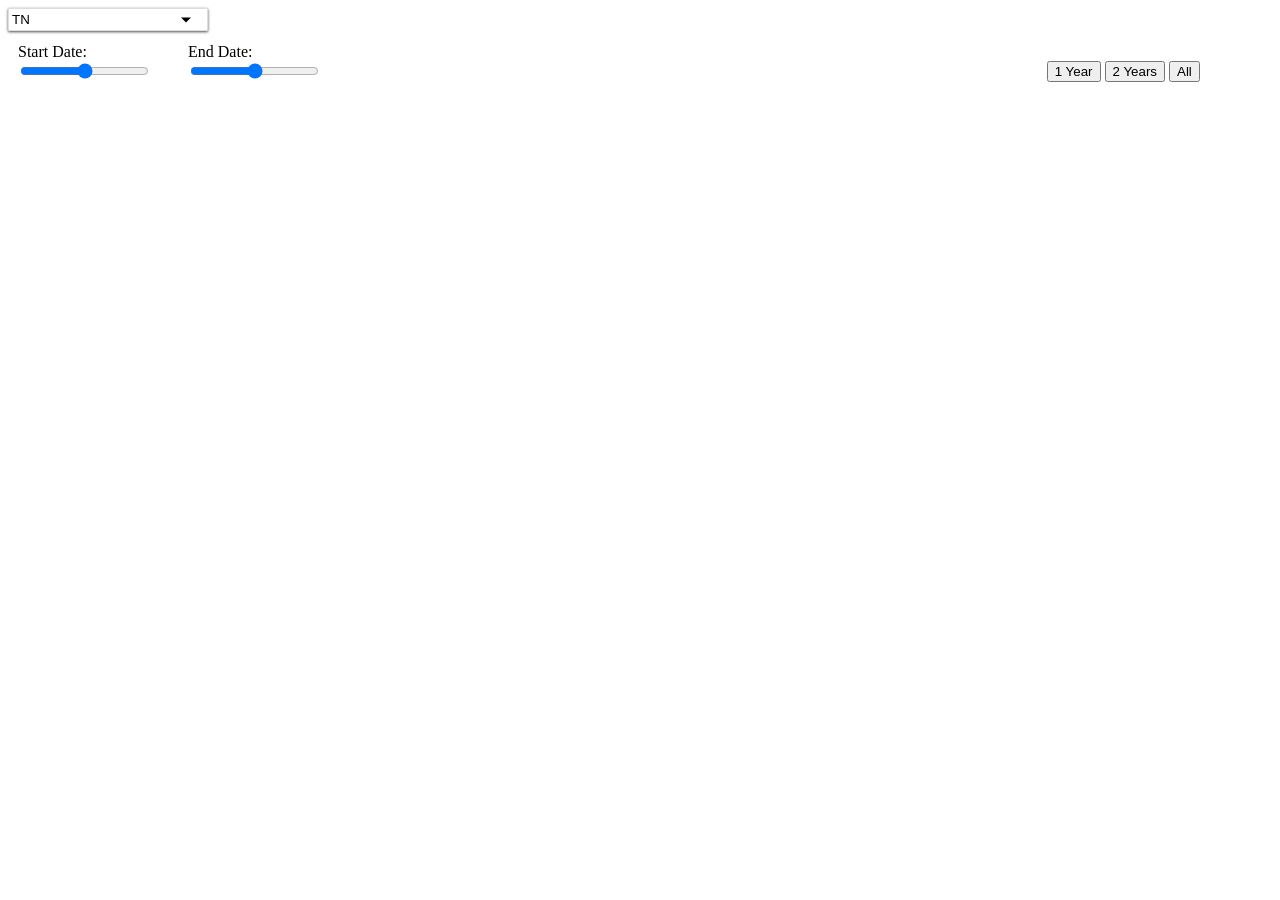
<file: Scatterplotsoil/index.html>
<!DOCTYPE html>
<html>
<head>
    <title>Soil Data Scatter Plot</title>
    <script src="https://d3js.org/d3.v6.min.js"></script>
    <style>
        select{width: 200px;
     padding: 3px;
     margin-bottom: 2px;
     border: 1px solid #ddd;
     border-radius: 1px;
     background-color: #fff;
     box-shadow: 0 1px 3px rgba(0, 0, 0, 0.7);
     cursor: pointer;
     outline: none;
     transition: all 0.3s ease;

        }
        /* Hover effect */
select:hover {
    border-color: #888;
}

/* Focus effect */
select:focus {
    box-shadow: 0 0 8px rgba(33, 150, 243, 0.5);
    border-color: #2196F3;
}

/* Option styling */
select option {
    padding: 5px;
    background: #f9f9f9;
    border-bottom: 1px solid #eee;
}

/* Changing the arrow indicator of the dropdown */
select {
    -webkit-appearance: none;
    -moz-appearance: none;
    appearance: none;
    background-image: url('data:image/svg+xml;utf8,<svg fill="black" height="24" viewBox="0 0 24 24" width="24" xmlns="http://www.w3.org/2000/svg"><path d="M7 10l5 5 5-5z"/></svg>');
    background-repeat: no-repeat;
    background-position-x: 95%;
    background-position-y: 50%;
}

/* Responsive design for smaller screens */
@media (max-width: 600px) {
    select {
        width: 100%;
    }
}

#range_container {
    display: flex;           /* Enable Flexbox */
    align-items: center;     /* Align items vertically in the center */
    justify-content: space-between; /* Space out the child elements */
    margin: 10px;
}

#range-selector {
    display: flex;
    flex: 0;
}
#range-selector div {
    margin-right: 10px; /* Add margin between slider elements */
    width: 160px;
}

#range-buttons {
    margin-right: 5%;
}
    

     </style>
</head>
<body>
    <select id="parameter-select">
        <option value="TN">TN</option>
        <option value="TP">TP</option>
        <option value="m3.P">m3.P</option>
        <option value="m3.Fe">Fe</option>
        <option value="m3.Al">Al</option>
        <option value="wEX.P">wEX.P</option>
        <option value="wEX.NH3">NH3</option>
        <option value="wEX.NOx">NOx</option>
        <option value="pH">pH</option>
        <option value="EC">EC</option>
        <option value="SPSC">SPSC</option>
    </select>

    <div id="scatter-plot"></div>

    <div id="range_container">
    <div id="range-selector">
        <div>
            <label for="start-date-slider">Start Date:</label>
            <input type="range" id="start-date-slider">
            <p id="start-date-label"></p>
        </div>
        <div>
            <label for="end-date-slider">End Date:</label>
            <input type="range" id="end-date-slider">
            <p id="end-date-label"></p>
        </div>

    </div>

    
    <div id="range-buttons">
    <button id="btn-1y">1 Year</button>
    <button id="btn-2y">2 Years</button>
    <button id="btn-all">All</button>
    </div>

</div>
    
    <script src="script.js"></script>
</body>
</html>
</file>
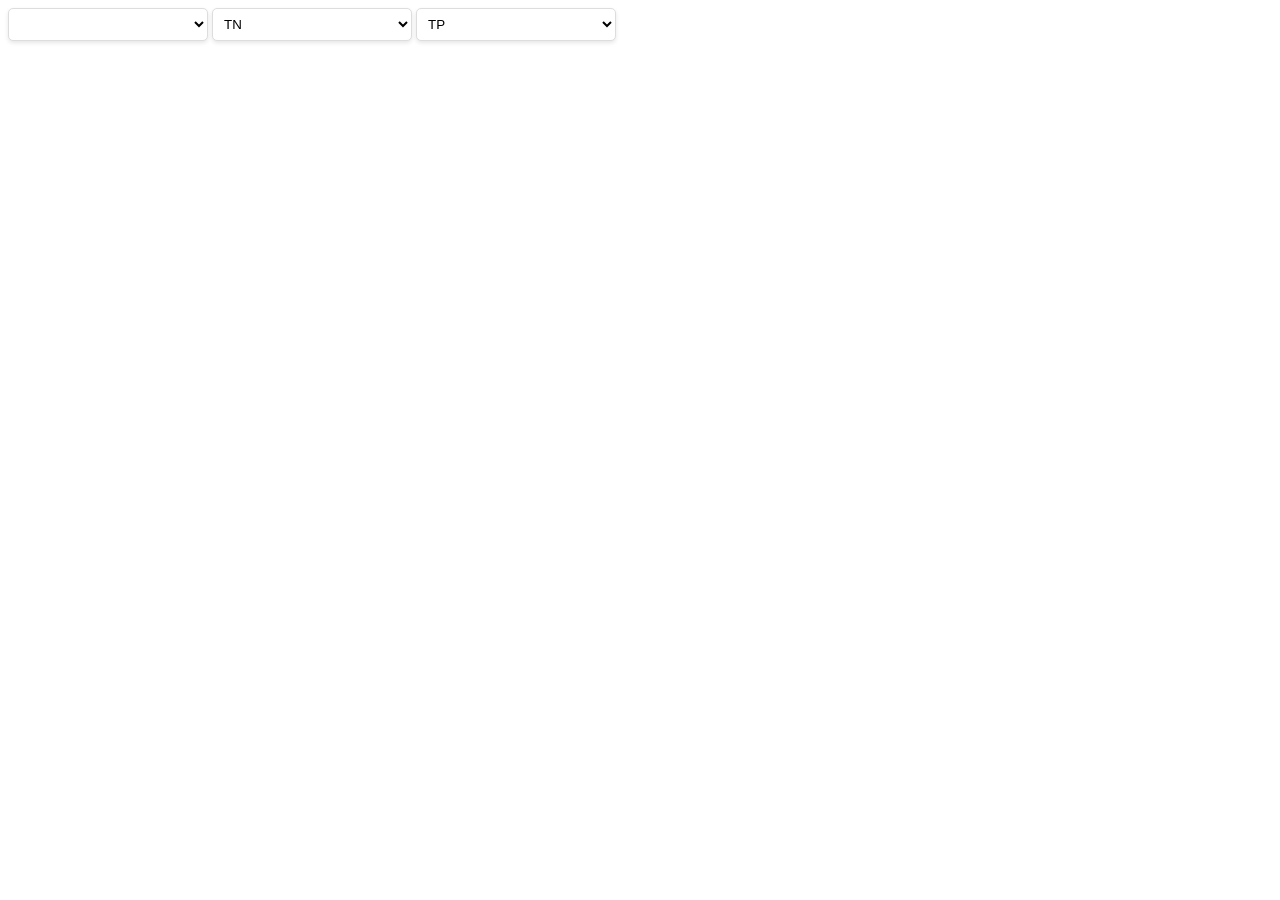
<file: WaterScatterGraph/index.html>
<!DOCTYPE html>
<html>
<head>
    <title>D3 Line Graph Visualization</title>
    <script src="https://d3js.org/d3.v6.min.js"></script>
    <style>
        select{width: 200px;
     padding: 7px;
     margin-bottom: 5px;
     border: 1px solid #ddd;
     border-radius: 5px;
     background-color: #fff;
     box-shadow: 0 2px 4px rgba(0, 0, 0, 0.1);
     cursor: pointer;
     outline: none;
     transition: all 0.3s ease;
     /* Hover effect */
select:hover {
    border-color: #888;
}

/* Focus effect */
select:focus {
    box-shadow: 0 0 8px rgba(33, 150, 243, 0.5);
    border-color: #2196F3;
}

/* Option styling */
select option {
    padding: 10px;
    background: #f9f9f9;
    border-bottom: 1px solid #eee;
}

/* Changing the arrow indicator of the dropdown */
select {
    -webkit-appearance: none;
    -moz-appearance: none;
    appearance: none;
    background-image: url('data:image/svg+xml;utf8,<svg fill="black" height="24" viewBox="0 0 24 24" width="24" xmlns="http://www.w3.org/2000/svg"><path d="M7 10l5 5 5-5z"/></svg>');
    background-repeat: no-repeat;
    background-position-x: 95%;
    background-position-y: 50%;
}

/* Responsive design for smaller screens */
@media (max-width: 600px) {
    select {
        width: 100%;
    }
}
        }
     </style>
</head>
<body>

<select id="location-select"></select>
  
<select id="parameter-select">
    <option value="TN">TN</option>
    <option value="TP">TP</option>
    <option value="disNH4">disNH4</option>
    <option value="disNO3">disNO3</option>
    <option value="disPO4">disPO4</option>
    <option value="TDN">TDN</option>
    <option value="TDP">TDP</option>
    <option value="Pool Volume (cu ft)">Pool Volume (cu ft)</option>
</select>

<select id="parameter2-select">
    <option value="TP">TP</option>
    <option value="TN">TN</option>
    <option value="disNH4">disNH4</option>
    <option value="disNO3">disNO3</option>
    <option value="disPO4">disPO4</option>
    <option value="TDN">TDN</option>
    <option value="TDP">TDP</option>
    <option value="Pool Volume (cu ft)">Pool Volume (cu ft)</option>
</select>
<div id="my_dataviz"></div>
    <script src="script.js"></script>
</body>
</html>
</file>
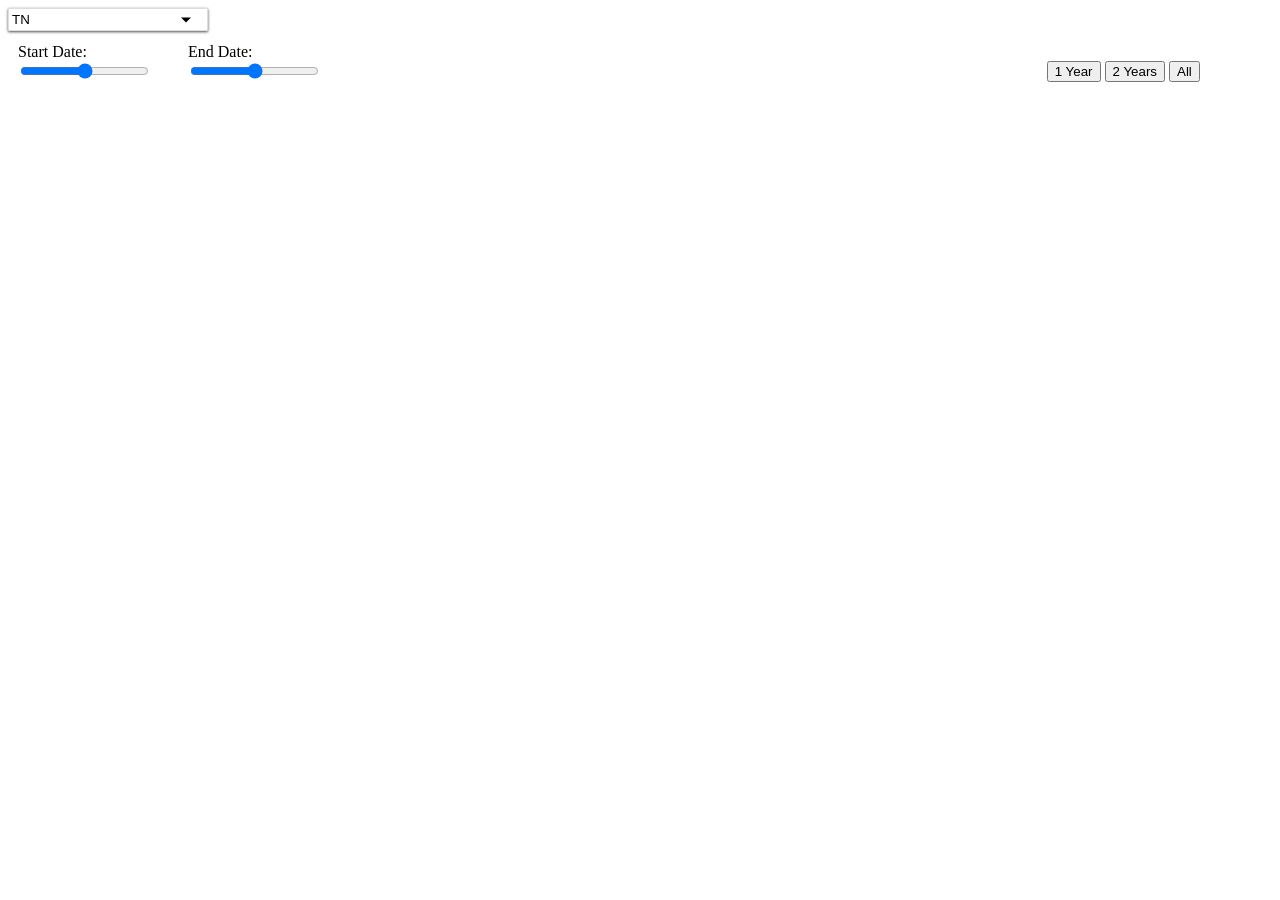
<file: ScatterPlotWater/index1.html>
<!DOCTYPE html>
<html>
<head>
    <title>Water Data Scatter Plot</title>
    <script src="https://d3js.org/d3.v6.min.js"></script>
    <style>
       select{width: 200px;
    padding: 3px;
    margin-bottom: 2px;
    border: 1px solid #ddd;
    border-radius: 1px;
    background-color: #fff;
    box-shadow: 0 1px 3px rgba(0, 0, 0, 0.7);
    cursor: pointer;
    outline: none;
    transition: all 0.3s ease;
       }
       /* Hover effect */
select:hover {
    border-color: #888;
}

/* Focus effect */
select:focus {
    box-shadow: 0 0 8px rgba(33, 150, 243, 0.5);
    border-color: #2196F3;
}

/* Option styling */
select option {
    padding: 5px;
    background: #f9f9f9;
    border-bottom: 1px solid #eee;
}

/* Changing the arrow indicator of the dropdown */
select {
    -webkit-appearance: none;
    -moz-appearance: none;
    appearance: none;
    background-image: url('data:image/svg+xml;utf8,<svg fill="black" height="24" viewBox="0 0 24 24" width="24" xmlns="http://www.w3.org/2000/svg"><path d="M7 10l5 5 5-5z"/></svg>');
    background-repeat: no-repeat;
    background-position-x: 95%;
    background-position-y: 50%;
}

/* Responsive design for smaller screens */
@media (max-width: 600px) {
    select {
        width: 100%;
    }
}
#range_container {
    display: flex;           /* Enable Flexbox */
    align-items: center;     /* Align items vertically in the center */
    justify-content: space-between; /* Space out the child elements */
    margin: 10px;
}

#range-selector {
    display: flex;
    flex: 0;
}
#range-selector div {
    margin-right: 10px; /* Add margin between slider elements */
    width: 160px;
}

#range-buttons {
    margin-right: 5%;
}
    

    </style>
</head>
<body>
    
    <select id="parameter-select">
        <option value="TN">TN</option>
    <option value="TP">TP</option>
    <option value="disNH4">disNH4</option>
    <option value="disNO3">disNO3</option>
    <option value="disPO4">disPO4</option>
    <option value="TDN">TDN</option>
    <option value="TDP">TDP</option>
    <option value="Pool Volume (cu ft)">Pool Volume (cu ft)</option>
    </select>

    <div id="scatter-plot"></div>

    <div id="range_container">
    <div id="range-selector">
        <div>
            <label for="start-date-slider">Start Date:</label>
            <input type="range" id="start-date-slider">
            <p id="start-date-label"></p>
        </div>
        <div>
            <label for="end-date-slider">End Date:</label>
            <input type="range" id="end-date-slider">
            <p id="end-date-label"></p>
        </div>

    </div>

    
    <div id="range-buttons">
    <button id="btn-1y">1 Year</button>
    <button id="btn-2y">2 Years</button>
    <button id="btn-all">All</button>
    </div>

</div>

    
    
    

    <script src="script1.js"></script>
</body>
</html>
</file>
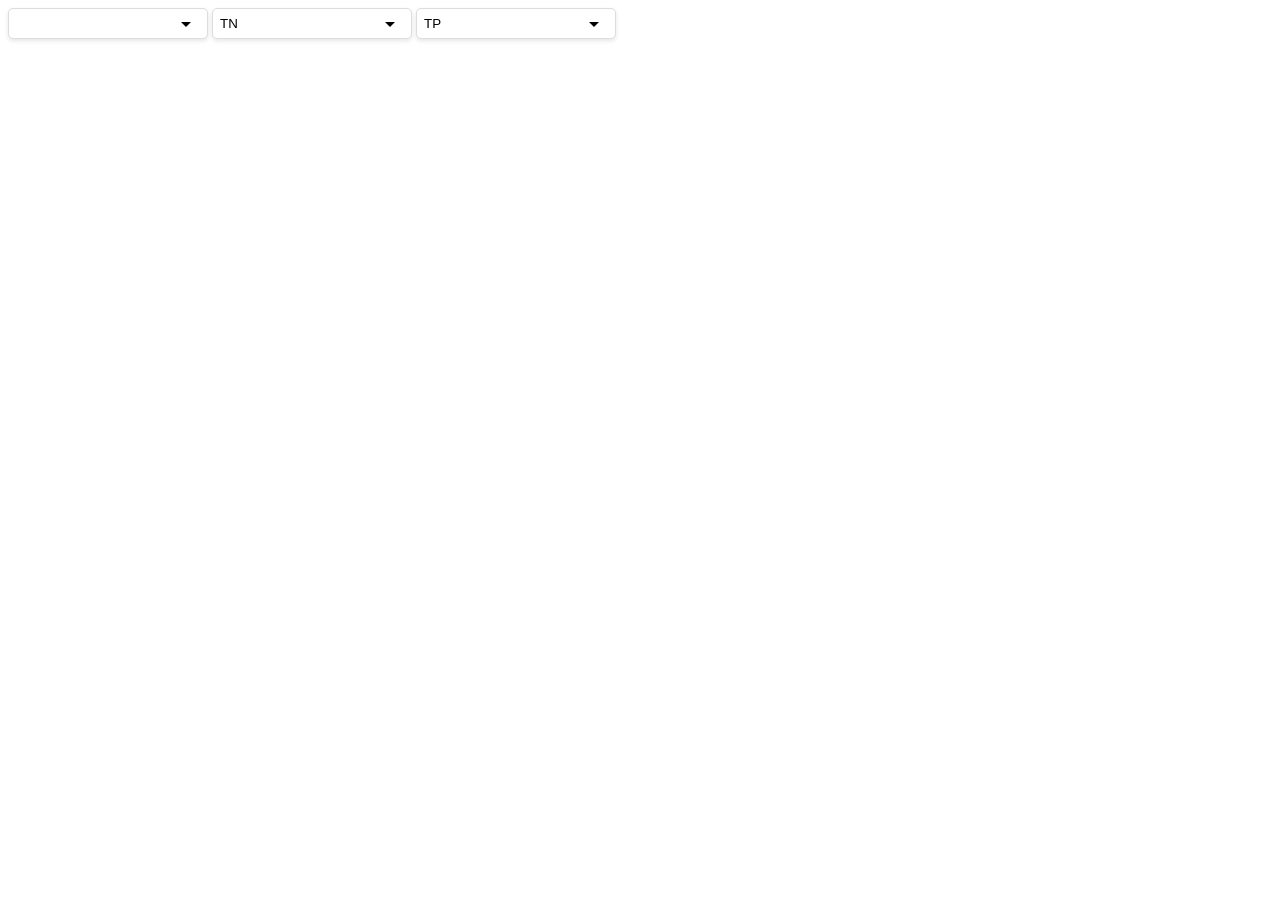
<file: SoilScatteGraph/index1.html>
<!DOCTYPE html>
<html>
<head>
    <title>D3 Line Graph Visualization</title>
    <script src="https://d3js.org/d3.v6.min.js"></script>
    <style>
    select{width: 200px;
     padding: 7px;
     margin-bottom: 5px;
     border: 1px solid #ddd;
     border-radius: 5px;
     background-color: #fff;
     box-shadow: 0 2px 4px rgba(0, 0, 0, 0.1);
     cursor: pointer;
     outline: none;
     transition: all 0.3s ease;
        }
        /* Hover effect */
select:hover {
    border-color: #888;
}

/* Focus effect */
select:focus {
    box-shadow: 0 0 8px rgba(33, 150, 243, 0.5);
    border-color: #2196F3;
}

/* Option styling */
select option {
    padding: 10px;
    background: #f9f9f9;
    border-bottom: 1px solid #eee;
}

/* Changing the arrow indicator of the dropdown */
select {
    -webkit-appearance: none;
    -moz-appearance: none;
    appearance: none;
    background-image: url('data:image/svg+xml;utf8,<svg fill="black" height="24" viewBox="0 0 24 24" width="24" xmlns="http://www.w3.org/2000/svg"><path d="M7 10l5 5 5-5z"/></svg>');
    background-repeat: no-repeat;
    background-position-x: 95%;
    background-position-y: 50%;
}

/* Responsive design for smaller screens */
@media (max-width: 600px) {
    select {
        width: 100%;
    }
}
     </style>
</head>

<body>

<select id="location-select"></select>
  
<select id="parameter-select">
    <option value="TN">TN</option>
    <option value="TP">TP</option>
    <option value="m3.P">m3.P</option>
    <option value="m3.Fe">Fe</option>
    <option value="m3.Al">Al</option>
    <option value="wEX.P">wEX.P</option>
    <option value="wEX.NH3">NH3</option>
    <option value="wEX.NOx">NOx</option>
    <option value="pH">pH</option>
    <option value="EC">EC</option>
    <option value="SPSC">SPSC</option>
</select>

<select id="parameter2-select">
    <option value="TP">TP</option>
    <option value="TN">TN</option>
    <option value="m3.P">m3.P</option>
    <option value="m3.Fe">Fe</option>
    <option value="m3.Al">Al</option>
    <option value="wEX.P">wEX.P</option>
    <option value="wEX.NH3">NH3</option>
    <option value="wEX.NOx">NOx</option>
    <option value="pH">pH</option>
    <option value="EC">EC</option>
    <option value="SPSC">SPSC</option>
</select>
<div id="my_dataviz"></div>
    <script src="script1.js"></script>
</body>
</html>
</file>
